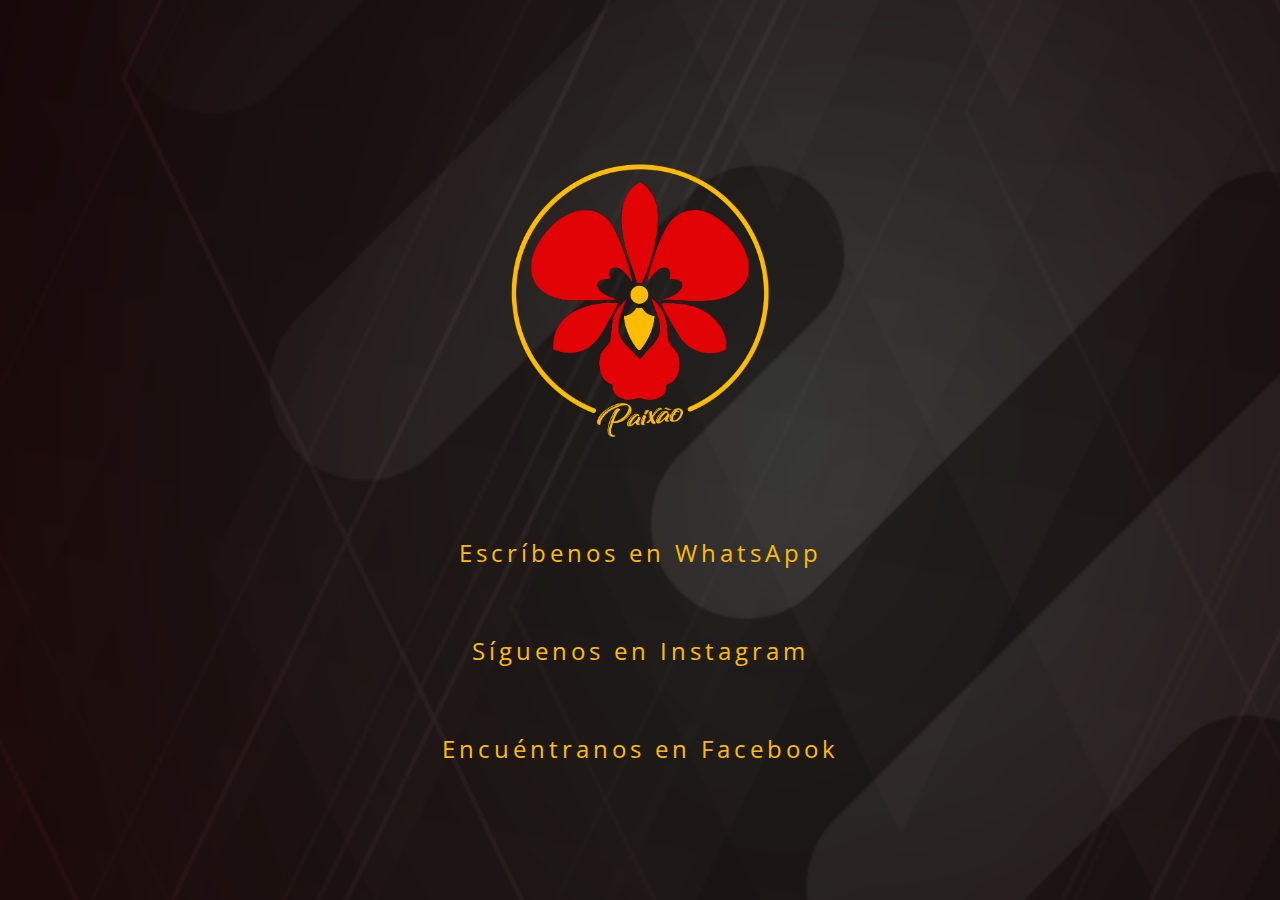
<file: index.html>
<!DOCTYPE html>
<html lang="es">

<head>
    <meta charset="UTF-8" />
    <meta http-equiv="X-UA-Compatible" content="IE=edge" />
    <meta name="viewport" content="width=device-width, initial-scale=1.0" />
    <title>Club Deportivo Paixão</title>
    <link rel="shortcut-icon" href="img/pixlr-bg-result.ico" />
    <link rel="stylesheet" href="css/estiloslink.css" />
    <link rel="preconnect" href="https://fonts.googleapis.com" />
    <link rel="preconnect" href="https://fonts.gstatic.com" crossorigin />
    <link href="https://fonts.googleapis.com/css2?family=Open+Sans:wght@300;400;700;800&display=swap"
        rel="stylesheet" />
</head>

<body>
    <div>
        <img class="logo" src="img/pixlr-bg-result.png" alt="Logo del Club Deportivo Paixão" /><br />
        <a href="https://walink.co/33d05a">
            <span></span>
            <span></span>
            <span></span>
            <span></span>
            Escríbenos en WhatsApp </a><br />
        <a href="https://www.instagram.com/clubdeportivopaixao/">
            <span></span>
            <span></span>
            <span></span>
            <span></span>
            Síguenos en Instagram </a><br />
        <a href="https://es-la.facebook.com/clubdeportivopaixao/">
            <span></span>
            <span></span>
            <span></span>
            <span></span>
            Encuéntranos en Facebook
        </a>
    </div>
</body>

</html>
</file>
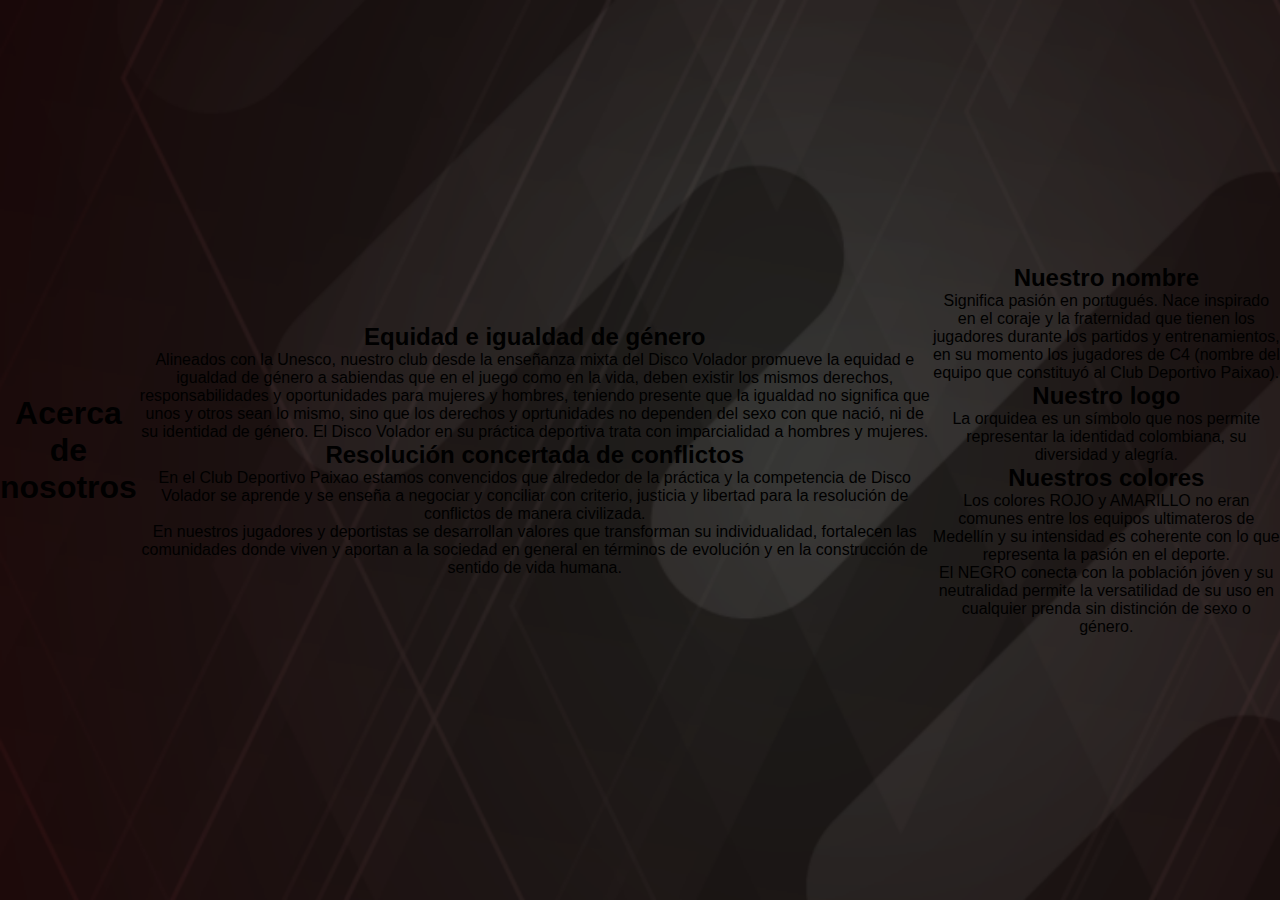
<file: acerca_nosotros.html>
<!DOCTYPE html>
<html lang="es">
<head>
    <meta charset="UTF-8">
    <meta http-equiv="X-UA-Compatible" content="IE=edge">
    <meta name="viewport" content="width=device-width, initial-scale=1.0">
    <title>Acerca de nosotros</title>
    <link rel="stylesheet" href="css/estilos.css">
</head>
<body>
    <section class="text-titulo">
        <div>
            <h1>Acerca de nosotros</h1>
        </div>
    </section>
    <section>
        <div>
            <h2>Equidad e igualdad de género</h2>
            <p>Alineados con la Unesco, nuestro club desde la enseñanza mixta del Disco Volador promueve la equidad e igualdad de género a sabiendas que en el juego como en la vida, deben existir los mismos derechos, responsabilidades y oportunidades para mujeres y hombres, teniendo presente que la igualdad no significa que unos y otros sean lo mismo, sino que los derechos y oprtunidades no dependen del sexo con que nació, ni de su identidad de género. El Disco Volador en su práctica deportiva trata con imparcialidad a hombres y mujeres.</p>
        </div>
        <div>
            <h2>Resolución concertada de conflictos</h2>
            <p>En el Club Deportivo Paixao estamos convencidos que alrededor de la práctica y la competencia de Disco Volador se aprende y se enseña a negociar y conciliar con criterio, justicia y libertad para la resolución de conflictos de manera civilizada.</p>
            <p>En nuestros jugadores y deportistas se desarrollan valores que transforman su individualidad, fortalecen las comunidades donde viven y aportan a la sociedad en general en términos de evolución y en la construcción de sentido de vida humana.</p>
        </div>
    </section>
    <section>
        <div>
            <h2>Nuestro nombre</h2>
            <p>Significa pasión en portugués. Nace inspirado en el coraje y la fraternidad que tienen los jugadores durante los partidos y entrenamientos, en su momento los jugadores de C4 (nombre del equipo que constituyó al Club Deportivo Paixao).</p>
            <h2>Nuestro logo</h2>
            <p>La orquidea es un símbolo que nos permite representar la identidad colombiana, su diversidad y alegría.</p>
            <h2>Nuestros colores</h2>
            <p>Los colores ROJO y AMARILLO no eran comunes entre los equipos ultimateros de Medellín y su intensidad es coherente con lo que representa la pasión en el deporte.</p>
            <p>El NEGRO conecta con la población jóven y su neutralidad permite la versatilidad de su uso en cualquier prenda sin distinción de sexo o género.</p>
        </div>
    </section>
</body>
</html>
</file>
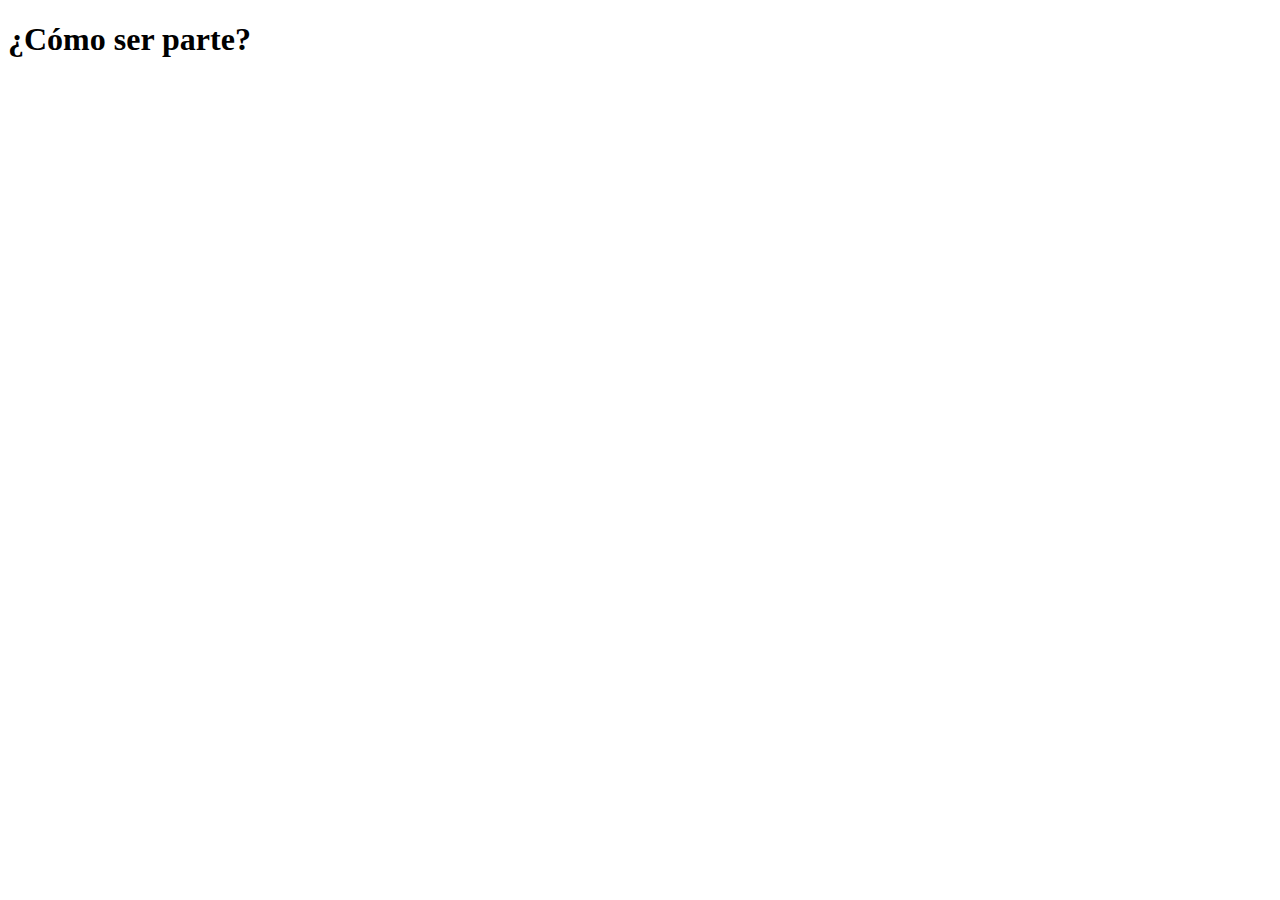
<file: como_ser_parte.html>
<!DOCTYPE html>
<html lang="es">
<head>
    <meta charset="UTF-8">
    <meta http-equiv="X-UA-Compatible" content="IE=edge">
    <meta name="viewport" content="width=device-width, initial-scale=1.0">
    <title>¿Cómo ser parte?</title>
</head>
<body>
    <h1>¿Cómo ser parte?</h1>
</body>
</html>
</file>
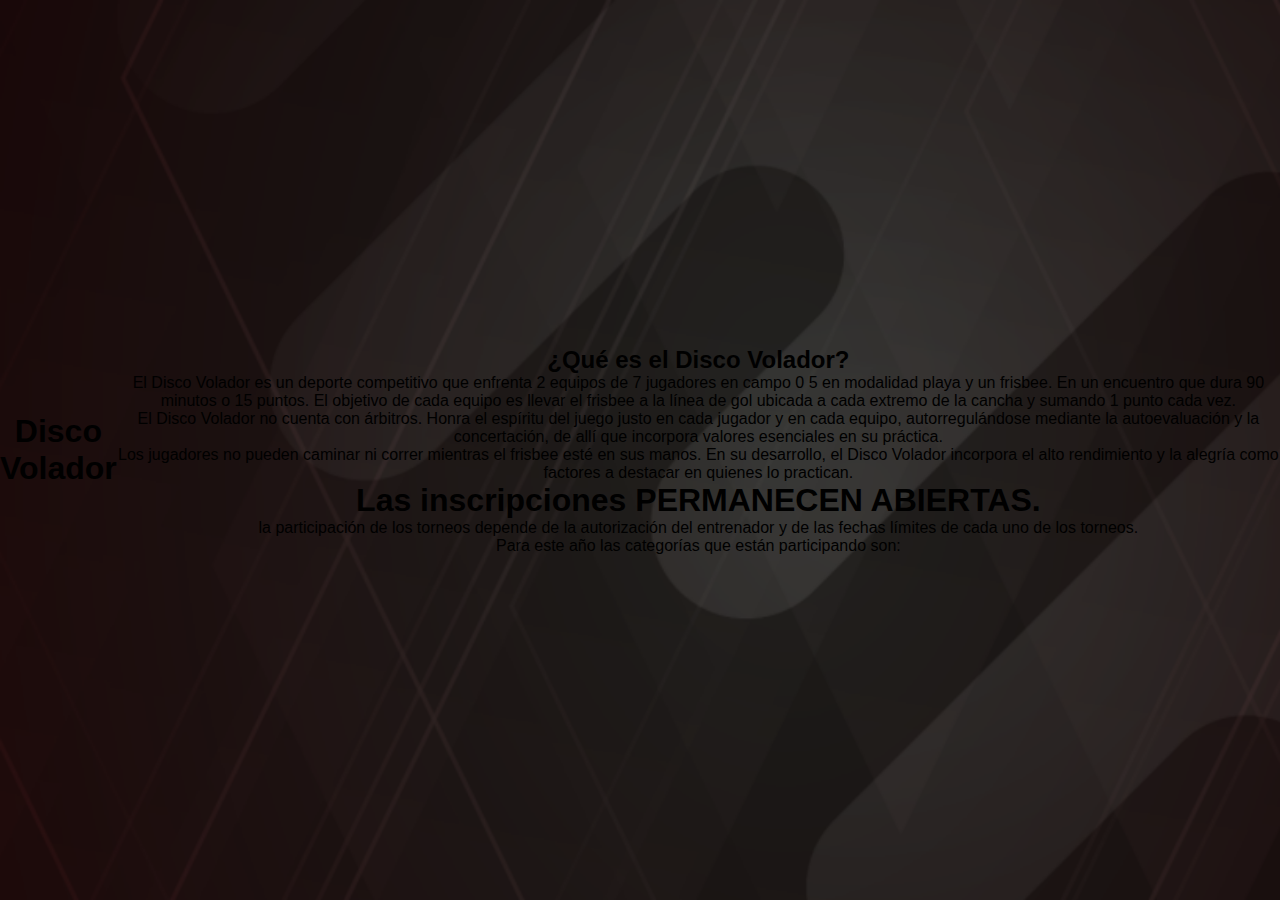
<file: disco_volador.html>
<!DOCTYPE html>
<html lang="es">
<head>
    <meta charset="UTF-8">
    <meta http-equiv="X-UA-Compatible" content="IE=edge">
    <meta name="viewport" content="width=device-width, initial-scale=1.0">
    <title>Disco Volador</title>
    <link rel="stylesheet" href="css/estilos.css">
</head>
<body>
    <section class="text-titulo">
        <div>
            <h1>Disco Volador</h1>
        </div>
    </section>
    <section>
        <div>
            <h2>¿Qué es el Disco Volador?</h2>
            <p>El Disco Volador es un deporte competitivo que enfrenta 2 equipos de 7 jugadores en campo 0 5 en modalidad playa y un frisbee. En un encuentro que dura 90 minutos o 15 puntos. El objetivo de cada equipo es llevar el frisbee a la línea de gol ubicada a cada extremo de la cancha y sumando 1 punto cada vez.
            </p>
            <p>El Disco Volador no cuenta con árbitros. Honra el espíritu del juego justo en cada jugador y en cada equipo, autorregulándose mediante la autoevaluación y la concertación, de allí que incorpora valores esenciales en su práctica.</p>
            <p>Los jugadores no pueden caminar ni correr mientras el frisbee esté en sus manos. En su desarrollo, el Disco Volador incorpora el alto rendimiento y la alegría como factores a destacar en quienes lo practican.</p>
            <h1>Las inscripciones PERMANECEN ABIERTAS.</h1>
            <p>la participación de los torneos depende de la autorización del entrenador y de las fechas límites de cada uno de los torneos.</p>
            <p>Para este año las categorías que están participando son:</p>
            <!-- *Aquí inserto las imagenes o agrego la información -->
        </div>
    </section>
</body>
</html>
</file>
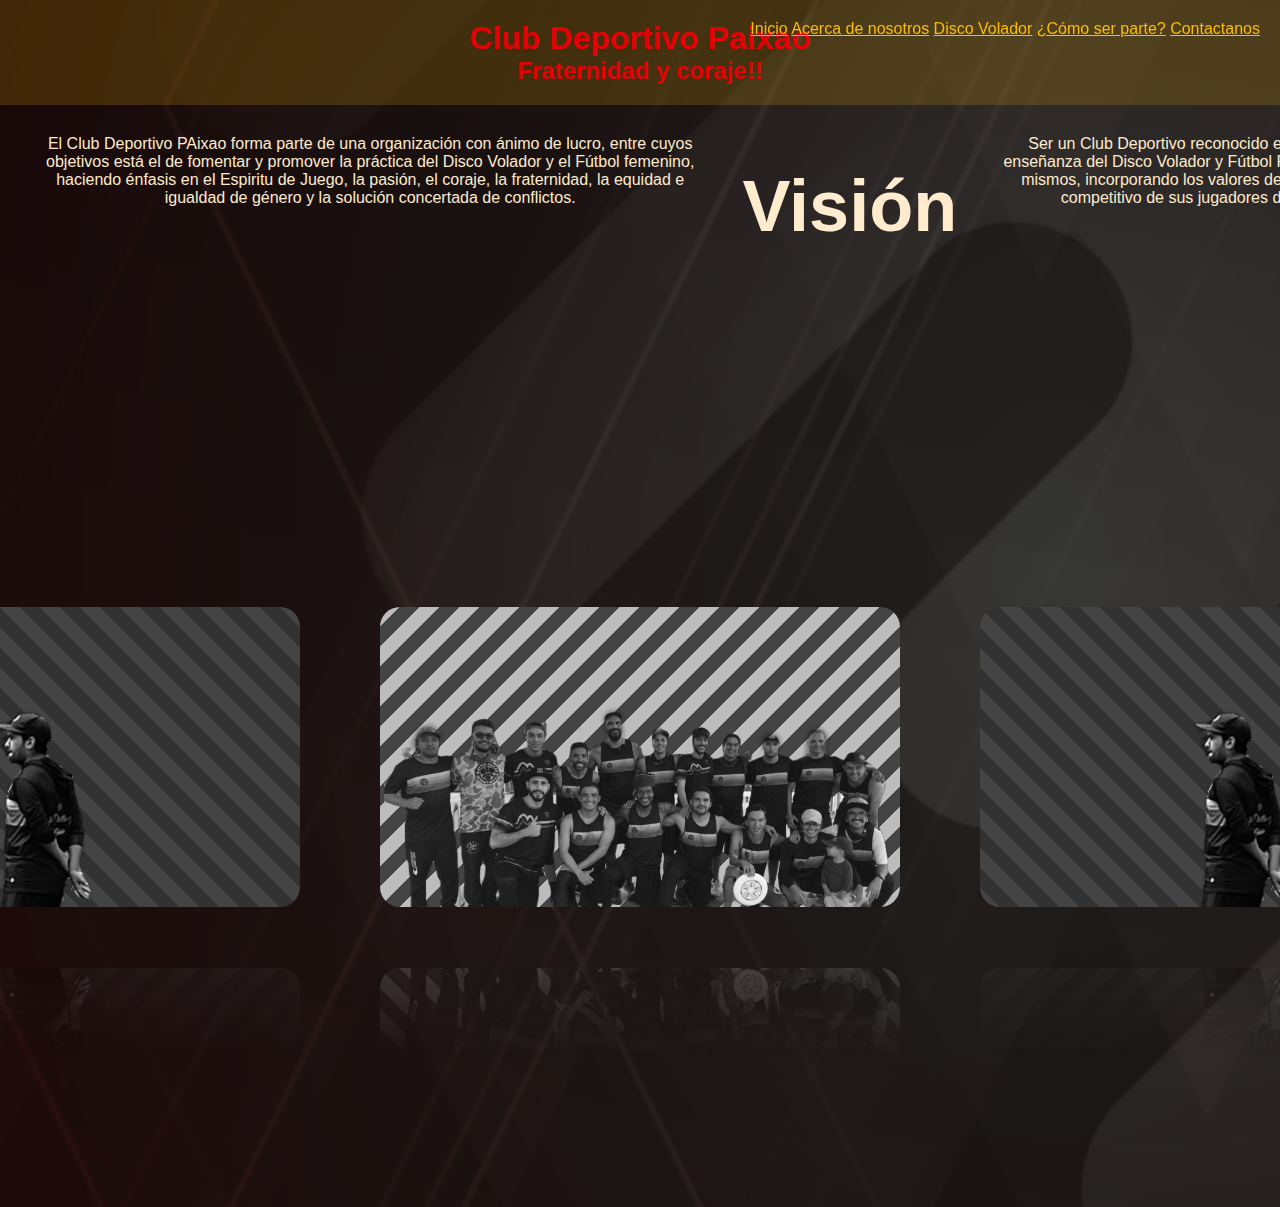
<file: link.html>
<!DOCTYPE html>
<html lang="es">

<head>
    <meta charset="UTF-8" />
    <meta http-equiv="X-UA-Compatible" content="IE=edge" />
    <meta name="viewport" content="width=device-width, initial-scale=1.0" />
    <title>Club Deportivo Paixao</title>
    <link rel="stylesheet" href="css/estilos.css">
</head>

<body>
    <header>
        <nav>
            <a href="/index.html">Inicio</a>
            <a href="/acerca_nosotros.html">Acerca de nosotros</a>
            <a href="/disco_volador.html">Disco Volador</a>
            <a href="/como_ser_parte.html">¿Cómo ser parte?</a>
            <a href="/contactanos.html">Contactanos</a>
        </nav>
    </header>
    <main>
        <section class="text-title">
            <h1>Club Deportivo Paixao</h1>
            <h2>Fraternidad y coraje!!</h2>
        </section>
        <section class="contenedor-mision-vision">
            <div class="titulo">
                <h2>Misión</h2>
            </div>
            <div class="contenedor-mision">
                <p>
                    El Club Deportivo PAixao forma parte de una organización con ánimo
                    de lucro, entre cuyos objetivos está el de fomentar y promover la
                    práctica del Disco Volador y el Fútbol femenino, haciendo énfasis en
                    el Espiritu de Juego, la pasión, el coraje, la fraternidad, la
                    equidad e igualdad de género y la solución concertada de conflictos.
                </p>
            </div>
            <div class="titulo">
                <h2>Visión</h2>
            </div>
            <div class="contenedor-vision">
                <p>
                    Ser un Club Deportivo reconocido en el 2025 como referente en la
                    enseñanza del Disco Volador y Fútbol Femenino, y la competencia de
                    los mismos, incorporando los valores del Club en el proceso
                    formativo y competitivo de sus jugadores dentro y fuera de la cancha
                </p>
            </div>
        </section>
        <section class="categorias">
            <div class="container">
                <div class="box">
                    <img src="img/coqui1.png" alt="" href="disco_volador.html">
                </div>
                <div class="box">
                    <img src="img/master1.png" alt="">
                </div>
                <div class="box">
                    <img src="img/coqui1.png" alt="">
                </div>
            </div>
        </section>
    </main>
</body>

</html>
</file>
<file: css/estiloslink.css>
body {
    margin: 0;
    padding: 0;
    display: flex;
    justify-content: center;
    align-items: center;
    min-height: 100vh;
    /* background: #010000; */
    background-image: url("/img/fondo.png");
    background-size: cover;
    font-family: 'Open Sans', sans-serif;
    text-align: center;
}

a {
    position: relative;
    display: inline-block;
    padding: 30px 30px;
    color: #fdbc02;
    text-transform: none;
    letter-spacing: 4px;
    text-decoration: none;
    font-size: 24px;
    overflow: hidden;
    transition: 0.2s;
    /* padding: 30px; */
}

a:hover {
    color: #010000;
    background: #e20206;
    box-shadow: 0 0 10px #e20206, 0 0 40px #e20206, 0 0 80px #e20206;
    transition-delay: 1s;
}

a span {
    position: absolute;
    display: block;
}

a span:nth-child(1) {
    top: 0;
    left: -100%;
    width: 100%;
    height: 2px;
    background: linear-gradient(90deg, transparent, #e20206);
}

a:hover span:nth-child(1) {
    left: 100%;
    transition: 1s;
}

a span:nth-child(3) {
    bottom: 0;
    right: -100%;
    width: 100%;
    height: 2px;
    background: linear-gradient(270deg, transparent, #e20206);
}

a:hover span:nth-child(3) {
    right: 100%;
    transition: 1s;
    transition-delay: 0.5s;
}

a span:nth-child(2) {
    top: -100%;
    right: 0;
    width: 2px;
    height: 100%;
    background: linear-gradient(180deg, transparent, #e20206);
}

a:hover span:nth-child(2) {
    top: 100%;
    transition: 1s;
    transition-delay: 0.25s;
}
a span:nth-child(4) {
    bottom: -100%;
    left: 0;
    width: 2px;
    height: 100%;
    background: linear-gradient(360deg, transparent, #e20206);
}

a:hover span:nth-child(4) {
    bottom: 100%;
    transition: 1s;
    transition-delay: 0.75s;
}

.logo {
    width: 300px;
    height: 300px;
    padding: 50px;
}
</file>
<file: css/estilos.css>
* {
    margin: 0;
    padding: 0;
    box-sizing: border-box;
}

body {
  display: flex;
  justify-content: center;
  align-items: center;
  min-height: 100vh;
  /* background: #010000; */
  background-image: url("/img/fondo.png");
  background-size: cover;
  font-family: "Open Sans", sans-serif;
  text-align: center;
}

nav {
  padding: 20px;
  position: fixed;
  top: 0;
  right: 0;
  font-size: 16px;
}

a {
  color: #fdbc02;
}

a:hover {
  color: #010000;
  background: #e20206;
  box-shadow: 0 0 10px #e20206, 0 0 40px #e20206, 0 0 80px #e20206;
  transition-delay: 1s;
}

/* .text-title*/

.text-title {
    padding: 20px;
    background-color: #fdba022d;
    color: #e20206;
}

/* .contenedor-mision-vision*/

.contenedor-mision-vision {
    display: flex;
    justify-content: center;
    justify-items: center;
    padding: 30px;
    color: blanchedalmond;
}

.titulo {
    font-size: 48px;
    padding: 30px;
}

/*CONTENEDOR DE IMAGENES REFLECTIVAS Y CON TRANSICION*/

.categorias {  
    display: flex;
    justify-content: center;
    align-items: center;
    min-height: 100vh;
}

.container {
  position: relative;
  display: flex;
  -webkit-box-reflect: below 1px
    linear-gradient(transparent, transparent, transparent, #0004);
    padding: 30px;
}

.container .box {
  position: relative;
  width: 520px;
  height: 300px;
  margin: 0 40px;
  border-radius: 20px;
  background: linear-gradient(
    45deg,
    #e20206 25%,
    #444 25%,
    #444 50%,
    #e20206 50%,
    #e20206 75%,
    #444 75%,
    #444 100%
  );
  background-size: 40px 40px;
  filter: grayscale(1);
  animation: animateBg 0.5s linear infinite;
  animation-play-state: paused;
  transition: filter 1s;
  display: flex;
  justify-content: center;
}

.container .box:nth-child(2) {
  background: linear-gradient(
    135deg,
    #fdbc02 25%,
    #444 25%,
    #444 50%,
    #fdbc02 50%,
    #fdbc02 75%,
    #444 75%,
    #444 100%
  );
  background-size: 40px 40px;
}

.container .box:hover {
  animation-play-state: running;
  filter: grayscale(0);
}

@keyframes animateBg {
  0% {
    background-position: 0;
  }

  100% {
    background-position: 40px;
  }
}

.container .box img {
  position: absolute;
  bottom: 0;
  height: 67%;
  transition: height 0.5s;
}

.container .box:hover img {
  height: 250px;
}
</file>
